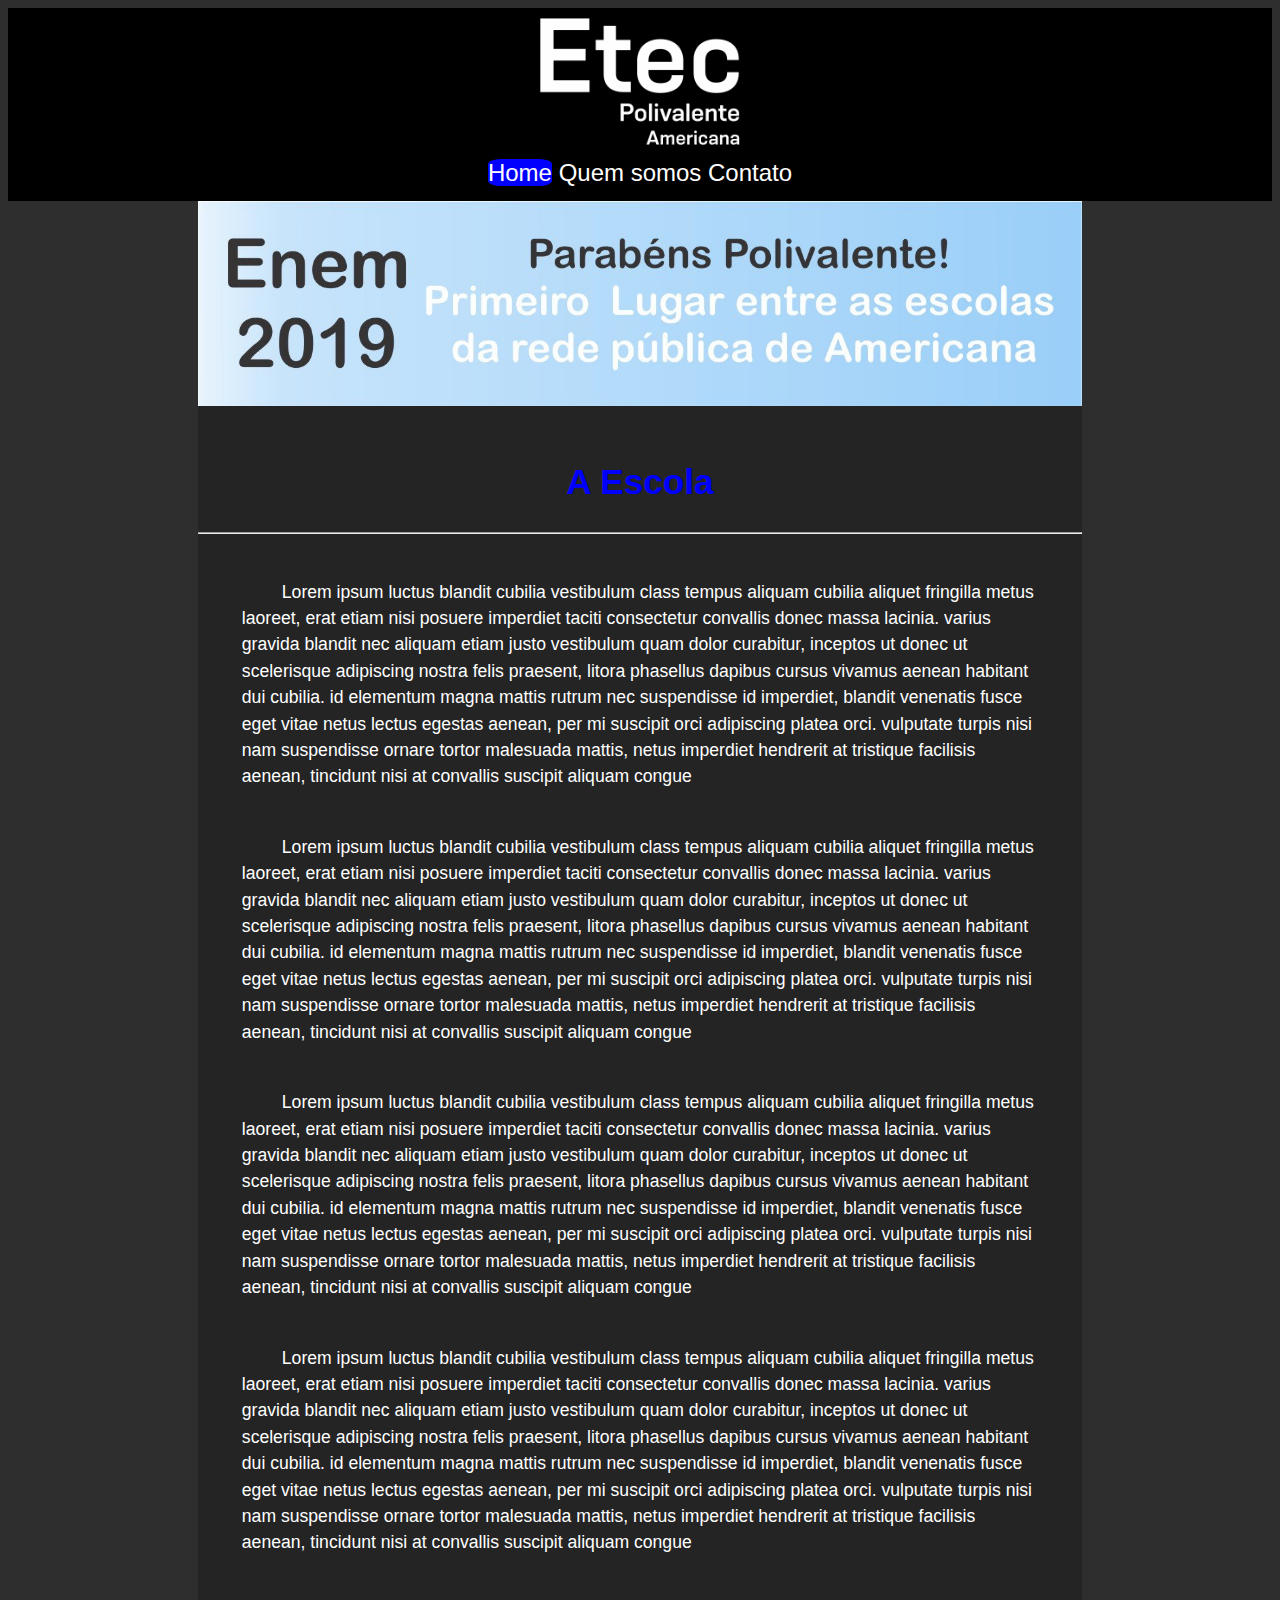
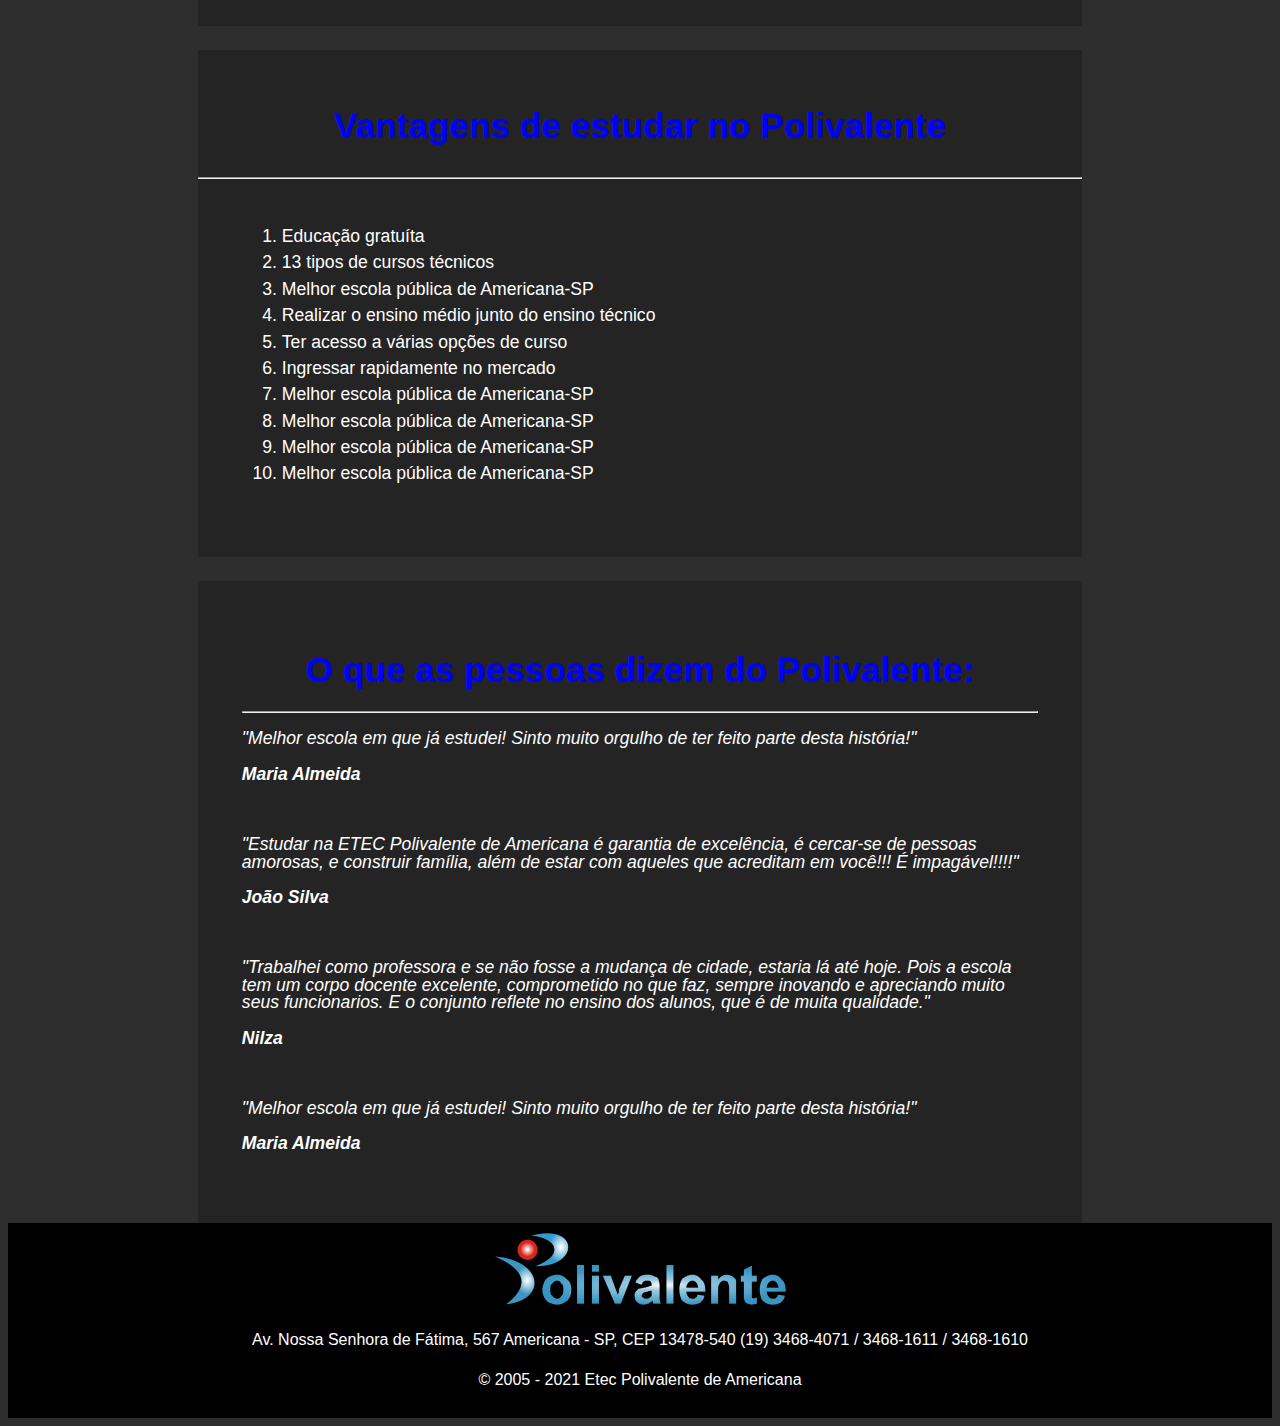
<file: index.html>
<!DOCTYPE html>
<html lang="pt-br">
<head>
    <meta charset="UTF-8">
    <meta name="viewport" content="width=device-width, initial-scale=1.0">
    <title>Etec Polivalente</title>
    <link rel="stylesheet" href="css/style.css">
</head>
<body class="fundo">

    <header>

        <div>
            <img id="logotipo" src="css/imagens/polivalente.png">
        </div>

        <nav id="links">
            <a class="atual" href="index.html">Home</a>
            <a href="quemsomos.html">Quem somos</a>
            <a href="contato.html">Contato</a>
        </nav>

    </header>
    <!-- imagem -->
    <img id="enem" src="css/imagens/ENEM2019.jpeg">
    <!-- conteudo -->
    <main>
        <article id="escola">
            <br>

            <h1 id="titulo">A Escola</h1>
            <hr>
            <p class="escola">Lorem ipsum luctus blandit cubilia vestibulum class tempus aliquam cubilia aliquet fringilla metus laoreet, erat etiam nisi posuere imperdiet taciti consectetur convallis donec massa lacinia. varius gravida blandit nec aliquam etiam justo vestibulum quam dolor curabitur, inceptos ut donec ut scelerisque adipiscing nostra felis praesent, litora phasellus dapibus cursus vivamus aenean habitant dui cubilia. id elementum magna mattis rutrum nec suspendisse id imperdiet, blandit venenatis fusce eget vitae netus lectus egestas aenean, per mi suscipit orci adipiscing platea orci. vulputate turpis nisi nam suspendisse ornare tortor malesuada mattis, netus imperdiet hendrerit at tristique facilisis aenean, tincidunt nisi at convallis suscipit aliquam congue</p>
            <p class="escola">Lorem ipsum luctus blandit cubilia vestibulum class tempus aliquam cubilia aliquet fringilla metus laoreet, erat etiam nisi posuere imperdiet taciti consectetur convallis donec massa lacinia. varius gravida blandit nec aliquam etiam justo vestibulum quam dolor curabitur, inceptos ut donec ut scelerisque adipiscing nostra felis praesent, litora phasellus dapibus cursus vivamus aenean habitant dui cubilia. id elementum magna mattis rutrum nec suspendisse id imperdiet, blandit venenatis fusce eget vitae netus lectus egestas aenean, per mi suscipit orci adipiscing platea orci. vulputate turpis nisi nam suspendisse ornare tortor malesuada mattis, netus imperdiet hendrerit at tristique facilisis aenean, tincidunt nisi at convallis suscipit aliquam congue</p>
            <p class="escola">Lorem ipsum luctus blandit cubilia vestibulum class tempus aliquam cubilia aliquet fringilla metus laoreet, erat etiam nisi posuere imperdiet taciti consectetur convallis donec massa lacinia. varius gravida blandit nec aliquam etiam justo vestibulum quam dolor curabitur, inceptos ut donec ut scelerisque adipiscing nostra felis praesent, litora phasellus dapibus cursus vivamus aenean habitant dui cubilia. id elementum magna mattis rutrum nec suspendisse id imperdiet, blandit venenatis fusce eget vitae netus lectus egestas aenean, per mi suscipit orci adipiscing platea orci. vulputate turpis nisi nam suspendisse ornare tortor malesuada mattis, netus imperdiet hendrerit at tristique facilisis aenean, tincidunt nisi at convallis suscipit aliquam congue</p>
            <p class="escola">Lorem ipsum luctus blandit cubilia vestibulum class tempus aliquam cubilia aliquet fringilla metus laoreet, erat etiam nisi posuere imperdiet taciti consectetur convallis donec massa lacinia. varius gravida blandit nec aliquam etiam justo vestibulum quam dolor curabitur, inceptos ut donec ut scelerisque adipiscing nostra felis praesent, litora phasellus dapibus cursus vivamus aenean habitant dui cubilia. id elementum magna mattis rutrum nec suspendisse id imperdiet, blandit venenatis fusce eget vitae netus lectus egestas aenean, per mi suscipit orci adipiscing platea orci. vulputate turpis nisi nam suspendisse ornare tortor malesuada mattis, netus imperdiet hendrerit at tristique facilisis aenean, tincidunt nisi at convallis suscipit aliquam congue</p>
            
            <br>

        </article>

        <br>

        <article id="lista">

            <br>

            <h1 id="titulo">Vantagens de estudar no Polivalente</h1>
            
            <hr>
            
            <ol>
            <li>Educação gratuíta</li>
            <li>13 tipos de cursos técnicos</li>
            <li>Melhor escola pública de Americana-SP</li>
            <li>Realizar o ensino médio junto do ensino técnico</li>
            <li>Ter acesso a várias opções de curso</li>
            <li>Ingressar rapidamente no mercado</li>
            <li>Melhor escola pública de Americana-SP</li>
            <li>Melhor escola pública de Americana-SP</li>
            <li>Melhor escola pública de Americana-SP</li>
            <li>Melhor escola pública de Americana-SP</li>
            </ol>
            
            <br>
    
        </article>

        <br>

        <article id="opinioes">
            <br>
            <div id="opinioesdiv">
                <h1 id="titulo">O que as pessoas dizem do Polivalente:</h1>
                <hr>
                <p>"Melhor escola em que já estudei! Sinto muito orgulho de ter feito parte desta história!"</p>
                <p class="nomepessoal">Maria Almeida</p>
                <br>
                <p>"Estudar na ETEC Polivalente de Americana é garantia de excelência, é cercar-se de pessoas amorosas, e construir família, além de estar com aqueles que acreditam em você!!! É impagável!!!!"</p>
                <p class="nomepessoal">João Silva</p>
                <br>
                <p>"Trabalhei como professora e se não fosse a mudança de cidade, estaria lá até hoje. Pois a escola tem um corpo docente excelente, comprometido no que faz, sempre inovando e apreciando muito seus funcionarios. E o conjunto reflete no ensino dos alunos, que é de muita qualidade."</p>
                <p class="nomepessoal">Nilza</p><br>
                <p>"Melhor escola em que já estudei! Sinto muito orgulho de ter feito parte desta história!"</p>
                <p class="nomepessoal">Maria Almeida</p>
            </div>
                
                <br>
        
            </article>
    </main>
    <!-- rodapé -->
    <footer>
    <img src="css/imagens/logo_poli.png">
    <p>Av. Nossa Senhora de Fátima, 567 Americana - SP, CEP 13478-540 (19) 3468-4071 / 3468-1611 / 3468-1610</p>
    <p>© 2005 - 2021 Etec Polivalente de Americana</p>
    </footer>
</body>

</html>
</file>
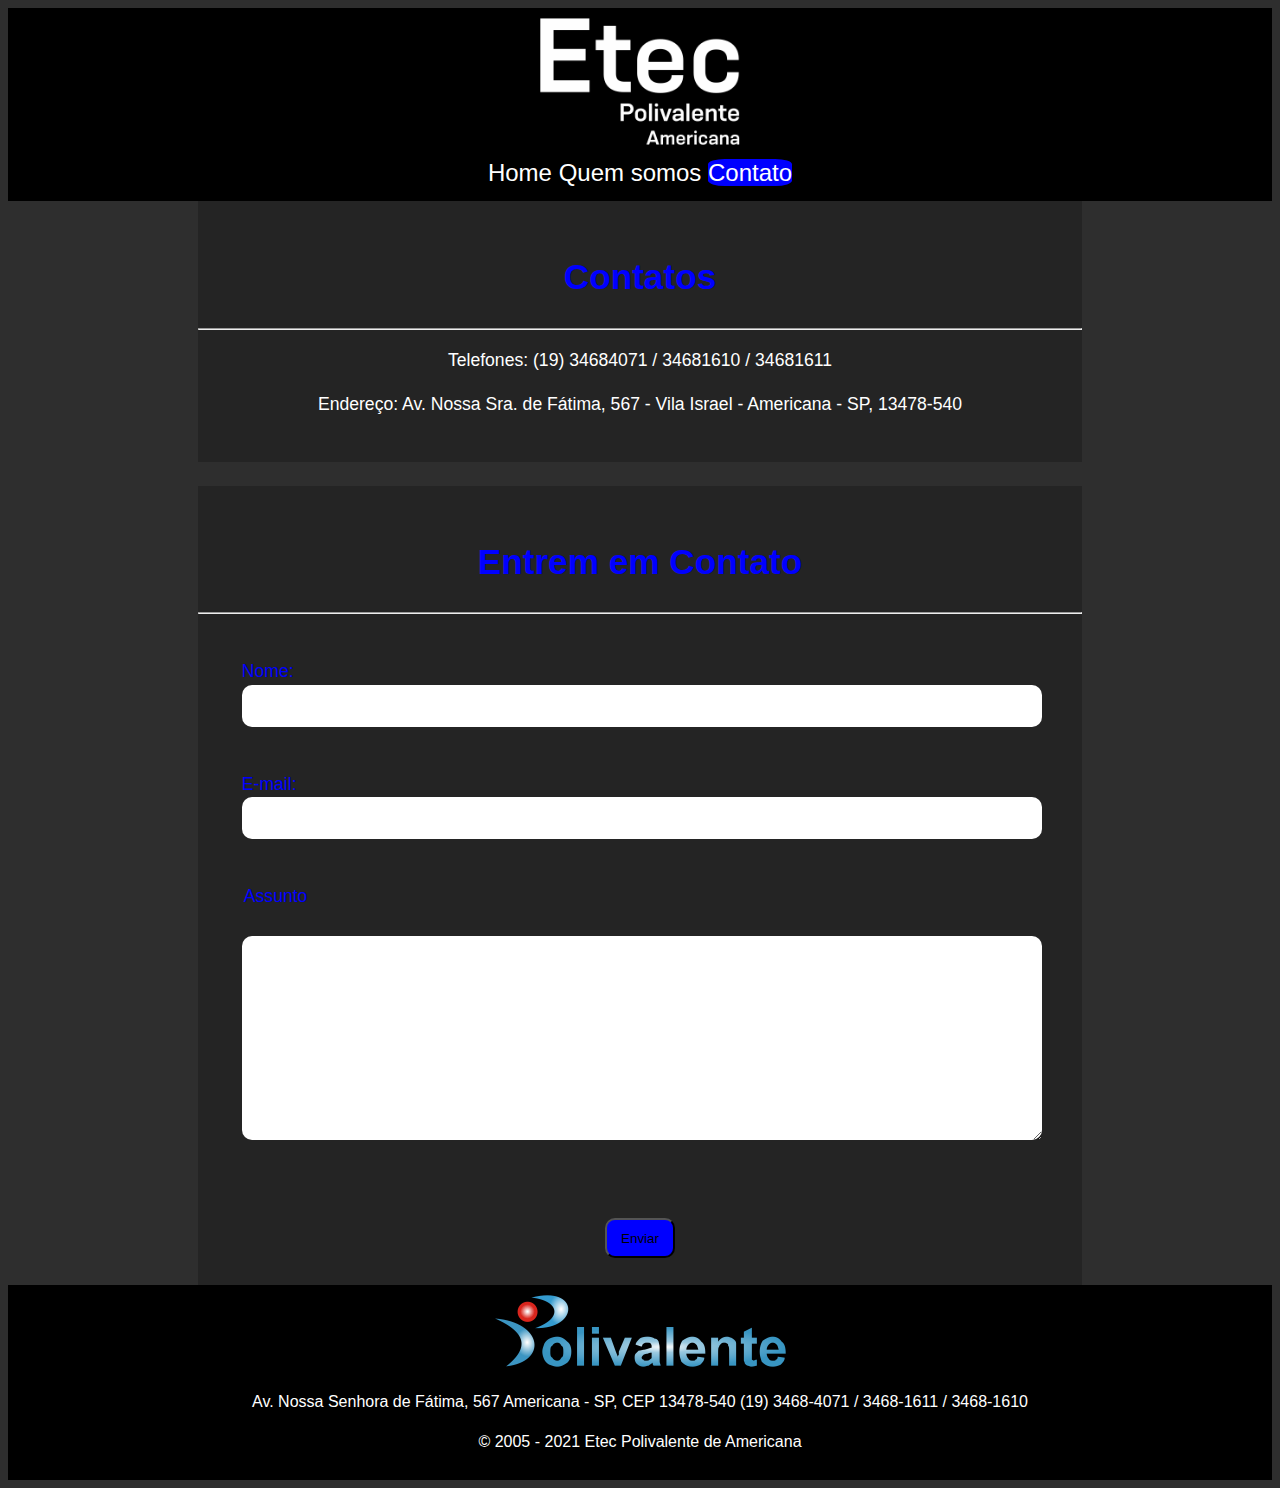
<file: contato.html>
<!DOCTYPE html>
<html lang="pt-br">
<head>
    <meta charset="UTF-8">
    <meta name="viewport" content="width=device-width, initial-scale=1.0">
    <title>Etec Polivalente</title>
    <link rel="stylesheet" href="css/stylecontato.css">
</head>
<body class="fundo">

    <header>

        <div>
            <img id="logotipo" src="css/imagens/polivalente.png">
        </div>

        <nav id="links">
            <a href="index.html">Home</a>
            <a href="quemsomos.html">Quem somos</a>
            <a class="atual" href="contato.html">Contato</a>
        </nav>

    </header>
    <!-- conteudo -->
    <main>
        <article id="ctt">
            <br>

            <h1 id="titulo">Contatos</h1>
            <hr>
            <p class="contato">Telefones: (19) 34684071 / 34681610 / 34681611</p>
            <p class="contato">Endereço: Av. Nossa Sra. de Fátima, 567 - Vila Israel - Americana - SP, 13478-540</p>
            
            <br>

        </article>

        <br>

        <article id="formulario">
            <br>
                <h1 id="titulo">Entrem em Contato</h1>
                <hr>
                
                <div class="campo">
                    <label for="nome">Nome:</label>
                    <br>
                    <input type="text" name="nome" id="nome">
                </div>
                <div class="campo">
                    <label for="nome">E-mail:</label>
                    <br>
                    <input type="text" name="nome" id="nome">
                </div>
                <div class="campo">
                    <legend>Assunto</legend>
                    <br>
                    <textarea name="assunto"></textarea>
                </div>

                <br>
                <div id="botaodiv">
                <button class="botao" type="submit">Enviar</button>
                </div>

                <br>
        
            </article>
    </main>
    <!-- rodapé -->
    <footer>
    <img src="css/imagens/logo_poli.png">
    <p>Av. Nossa Senhora de Fátima, 567 Americana - SP, CEP 13478-540 (19) 3468-4071 / 3468-1611 / 3468-1610</p>
    <p>© 2005 - 2021 Etec Polivalente de Americana</p>
    </footer>
</body>

</html>
</file>
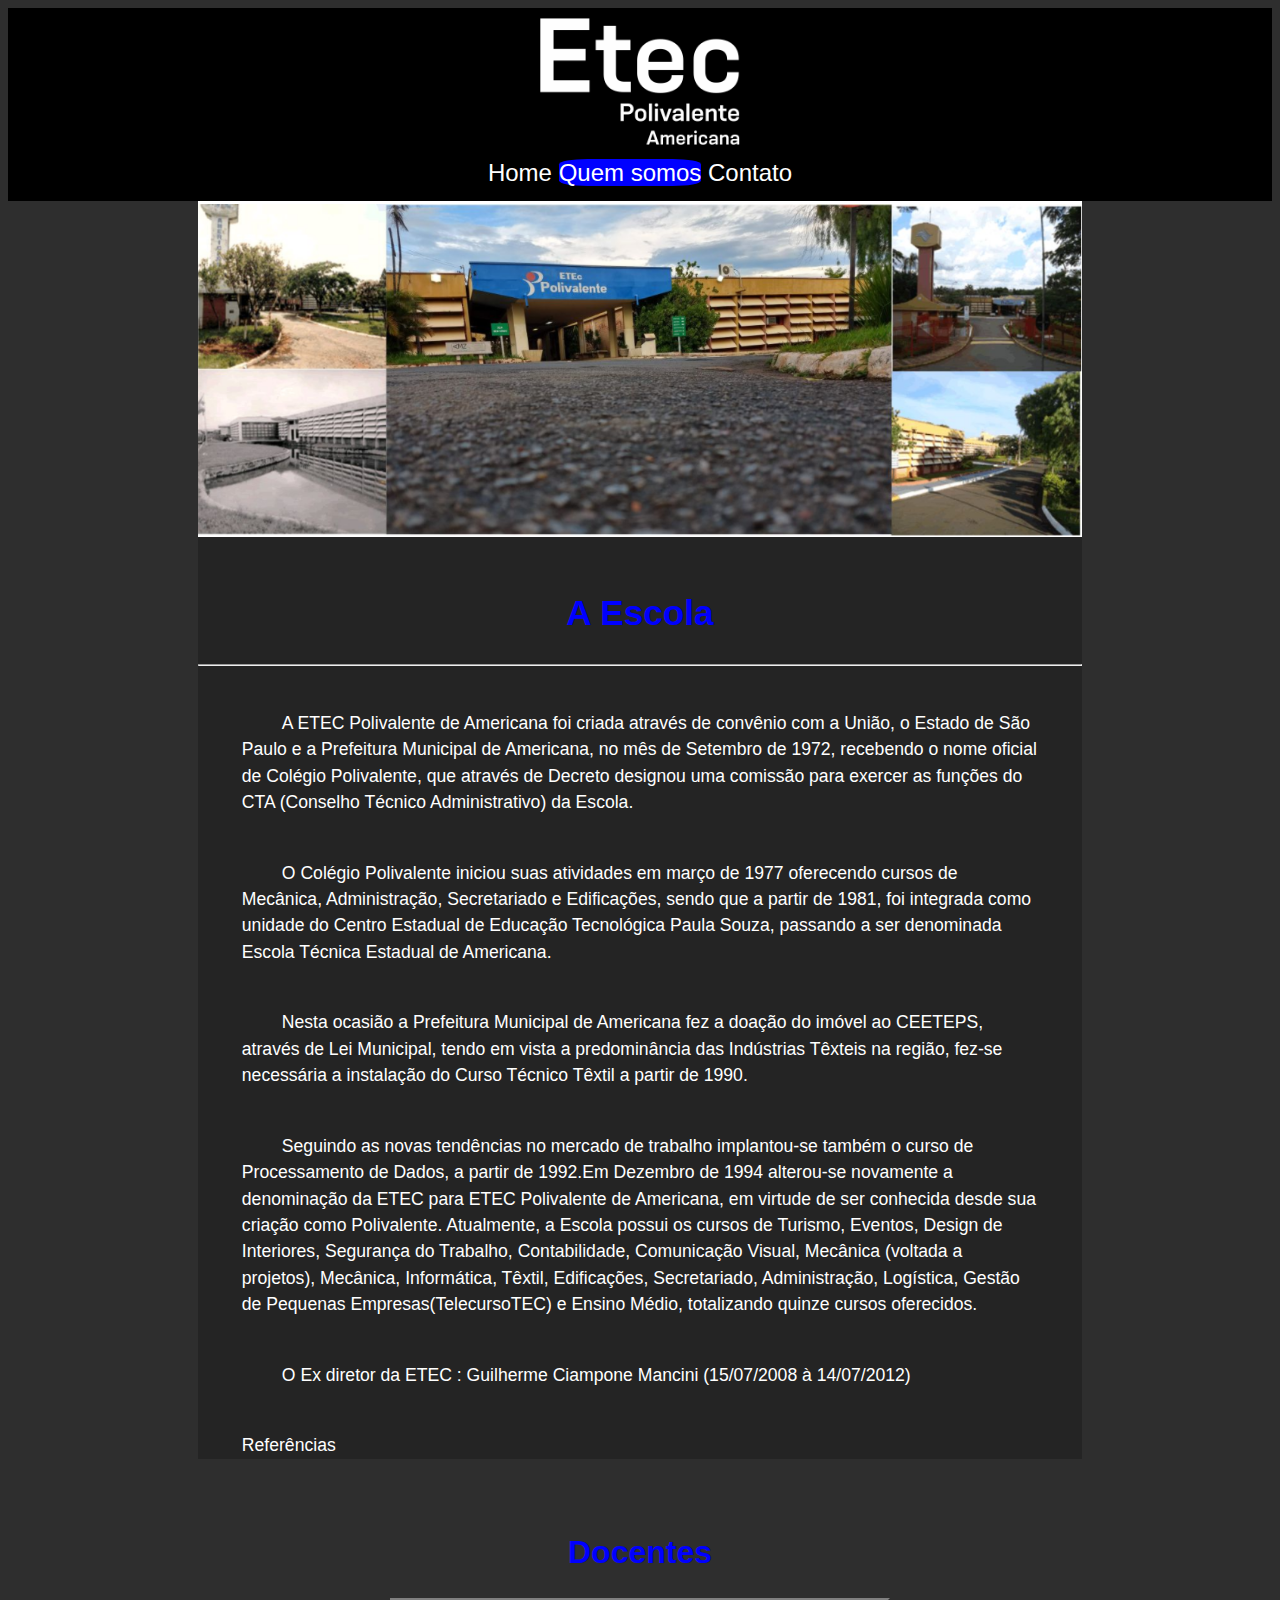
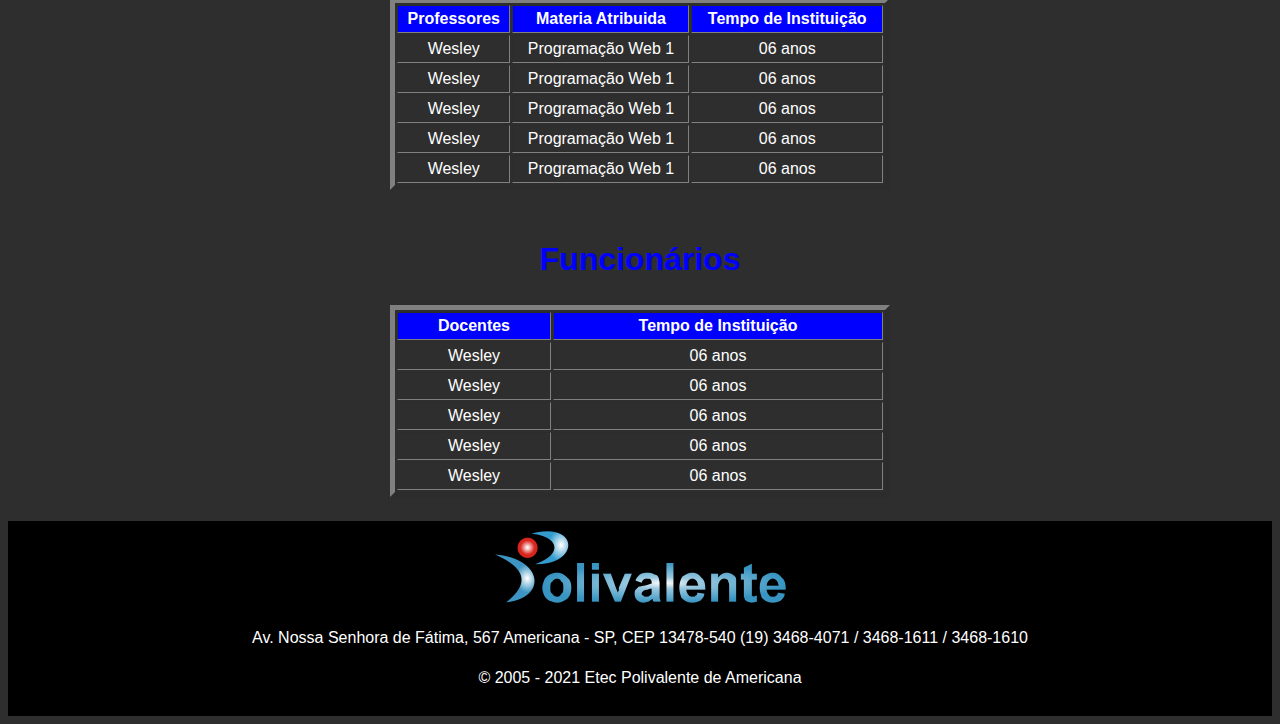
<file: quemsomos.html>
<!DOCTYPE html>
<html lang="pt-br">
<head>
    <meta charset="UTF-8">
    <meta name="viewport" content="width=device-width, initial-scale=1.0">
    <title>Quem Somos</title>
    <link rel="stylesheet" href="css/stylequemsomos.css">
</head>
<body class="fundo">

    <header>

        <div>
            <img id="logotipo" src="css/imagens/polivalente.png">
        </div>

        <nav id="links">
            <a href="index.html">Home</a>
            <a class="atual" href="quemsomos.html">Quem somos</a>
            <a href="contato.html">Contato</a>
        </nav>

    </header>
    <!-- imagem -->
    <img id="fotoescola" src="css/imagens/fotosdaescola.png">
    <!-- conteudo -->
    <main>
        <article id="historia">
            <br>

            <h1 id="titulo">A Escola</h1>
            <hr>
            <p class="hist">A ETEC Polivalente de Americana foi criada através de convênio com a União, o Estado de São Paulo e a Prefeitura Municipal de Americana, no mês de Setembro de 1972, recebendo o nome oficial de Colégio Polivalente, que através de Decreto designou uma comissão para exercer as funções do CTA (Conselho Técnico Administrativo) da Escola.</p>
            <p class="hist">O Colégio Polivalente iniciou suas atividades em março de 1977 oferecendo cursos de Mecânica, Administração, Secretariado e Edificações, sendo que a partir de 1981, foi integrada como unidade do Centro Estadual de Educação Tecnológica Paula Souza, passando a ser denominada Escola Técnica Estadual de Americana.</p>
            <p class="hist">Nesta ocasião a Prefeitura Municipal de Americana fez a doação do imóvel ao CEETEPS, através de Lei Municipal, tendo em vista a predominância das Indústrias Têxteis na região, fez-se necessária a instalação do Curso Técnico Têxtil a partir de 1990.</p>
            <p class="hist">Seguindo as novas tendências no mercado de trabalho implantou-se também o curso de Processamento de Dados, a partir de 1992.Em Dezembro de 1994 alterou-se novamente a denominação da ETEC para ETEC Polivalente de Americana, em virtude de ser conhecida desde sua criação como Polivalente. Atualmente, a Escola possui os cursos de Turismo, Eventos, Design de Interiores, Segurança do Trabalho, Contabilidade, Comunicação Visual, Mecânica (voltada a projetos), Mecânica, Informática, Têxtil, Edificações, Secretariado, Administração, Logística, Gestão de Pequenas Empresas(TelecursoTEC) e Ensino Médio, totalizando quinze cursos oferecidos.</p>
            <p class="hist">O Ex diretor da ETEC : Guilherme Ciampone Mancini (15/07/2008 à 14/07/2012)</p>
            <a class="hist" href="https://depoisdaaulapolivalente.blogspot.com/p/escola.html">Referências</a>
            
            <br>

        </article>

        <br>

        <article id="tabelas">

            <br>

            <h1 id="titulo">Docentes</h1>
            
            <table border="5">
                <thead>
                    <tr>
                        <th>Professores</th>
                        <th>Materia Atribuida</th>
                        <th>Tempo de Instituição</th>
                    </tr>
                </thead>
                <tbody>
                    <tr>
                        <td>Wesley</td>
                        <td>Programação Web 1</td>
                        <td>06 anos</td>
                    </tr>
                    <tr>
                        <td>Wesley</td>
                        <td>Programação Web 1</td>
                        <td>06 anos</td>
                    </tr>
                    <tr>
                        <td>Wesley</td>
                        <td>Programação Web 1</td>
                        <td>06 anos</td>
                    </tr>
                    <tr>
                        <td>Wesley</td>
                        <td>Programação Web 1</td>
                        <td>06 anos</td>
                    </tr>
                    <tr>
                        <td>Wesley</td>
                        <td>Programação Web 1</td>
                        <td>06 anos</td>
                    </tr>
                </tbody>
            </table>
            
            <br>
            <h1 id="titulo">Funcionários</h1>
            
            <table border="5">
                <thead>
                    <tr>
                        <th>Docentes</th>
                        <th colspan="2">Tempo de Instituição</th>
                    </tr>
                </thead>
                <tbody>
                    <tr>
                        <td>Wesley</td>
                        <td colspan="2">06 anos</td>
                    </tr>
                    <tr>
                        <td>Wesley</td>
                        <td colspan="2">06 anos</td>
                    </tr>
                    <tr>
                        <td>Wesley</td>
                        <td colspan="2">06 anos</td>
                    </tr>
                    <tr>
                        <td>Wesley</td>
                        <td colspan="2">06 anos</td>
                    </tr>
                    <tr>
                        <td>Wesley</td>
                        <td colspan="2">06 anos</td>
                    </tr>
                </tbody>
            </table>
            
            <br>

    
        </article>
    </main>
    <!-- rodapé -->
    <footer>
    <img src="css/imagens/logo_poli.png">
    <p>Av. Nossa Senhora de Fátima, 567 Americana - SP, CEP 13478-540 (19) 3468-4071 / 3468-1611 / 3468-1610</p>
    <p>© 2005 - 2021 Etec Polivalente de Americana</p>
    </footer>
</body>

</html>
</file>
<file: css/style.css>
body{
    line-height: 1.5;
    background-color:rgb(46, 46, 46);
    font-family: Arial, Helvetica, sans-serif;
}
header{
    background-color:black;
    font-size: 150%;
    text-align: center;
    padding: 10px;
    height: auto;

}
a{
    text-decoration: none;
    color: white;
}
a:hover
{
    text-decoration: none;
    color: rgb(148, 148, 148);
    background-color: rgb(20, 20, 20);
    border-radius: 20%;
}
.atual{
    background-color: blue;
    border-radius: 20%;
    color: white;
    text-decoration: none;
}

#logotipo{
    width:200px ;
}
#enem{
    width: 70%;
    display: block;
    margin: auto;
}
#titulo{
    font-style: normal;
    font-size: 200%;
    color: blue;
    text-align: center;
}
main{
    text-align: left;
    width: 70%;
    display: block;
    margin: auto;
}
article{
    background-color: rgb(36, 36, 36);
    font-size: 110%;
    color: white;
}
.escola{
    text-indent: 40px;
    margin: 5%;
}
ol{
    margin: 5%;
}
li{
    list-style: decimal;
}
#opinioes{
    font-style: italic;
}
#opinioesdiv{
    line-height: 1;
    margin: 5%;
}
.nomepessoal{
    font-weight: bolder;
}
footer{
    text-align: center;
    background-color: black;
    color: white;
    padding: 10px;
}
</file>
<file: css/stylecontato.css>
body{
    line-height: 1.5;
    background-color:rgb(46, 46, 46);
    font-family: Arial, Helvetica, sans-serif;
}
header{
    background-color:black;
    font-size: 150%;
    text-align: center;
    padding: 10px;
    height: auto;

}
a{
    text-decoration: none;
    color: white;
}
a:hover
{
    text-decoration: none;
    color: rgb(148, 148, 148);
    background-color: rgb(20, 20, 20);
    border-radius: 20%;
}
.atual{
    background-color: blue;
    border-radius: 20%;
    color: white;
    text-decoration: none;
}

#logotipo{
    width:200px ;
}
#enem{
    width: 70%;
    display: block;
    margin: auto;
}
#titulo{
    font-style: normal;
    font-size: 200%;
    color: blue;
    text-align: center;
}
main{
    text-align: left;
    width: 70%;
    display: block;
    margin: auto;
}
article{
    background-color: rgb(36, 36, 36);
    font-size: 110%;
    color: white;
}
.contato{
    text-align: center;
}
#formulario{
    color: blue;
    margin: auto;
}
.campo{
    margin: 5%;
}
footer{
    text-align: center;
    background-color: black;
    color: white;
    padding: 10px;
}
input{
    border: blue;
    border-radius: 10px;
    height: 40px;
    width: 100%;
}
textarea{
    border: blue;
    border-radius: 10px;
    height: 200px;
    width: 100%;
}
#botaodiv{
    text-align: center;
}
.botao{
    background-color: blue;
    border-radius: 10px;
    height: 40px;
    width: 70px;
    margin: 0 auto;
}
</file>
<file: css/stylequemsomos.css>
body{
    line-height: 1.5;
    background-color:rgb(46, 46, 46);
    font-family: Arial, Helvetica, sans-serif;
}
header{
    background-color:black;
    font-size: 150%;
    text-align: center;
    padding: 10px;
    height: auto;

}
a{
    text-decoration: none;
    color: white;
}
a:hover
{
    text-decoration: none;
    color: rgb(148, 148, 148);
    background-color: rgb(20, 20, 20);
    border-radius: 20%;
}
.atual{
    background-color: blue;
    border-radius: 20%;
    color: white;
    text-decoration: none;
}

#logotipo{
    width:200px ;
}
#fotoescola{ 
    width: 70%;
    display: block;
    margin: auto;
}
#titulo{
    font-style: normal;
    font-size: 200%;
    color: blue;
    text-align: center;
}
main{
    text-align: left;
    width: 70%;
    display: block;
    margin: auto;
}
#historia{
    background-color: rgb(36, 36, 36);
    font-size: 110%;
    color: white;
}
.hist{
    line-height: 1.5;
    text-indent: 40px;
    margin: 5%;
}
#tabelas{
    margin: auto;
}
table{
    color: white;
    text-align: center;
    width: 500px;
    margin: auto;
}
th{
    background-color: blue;
}
footer{
    text-align: center;
    background-color: black;
    color: white;
    padding: 10px;
}
</file>
